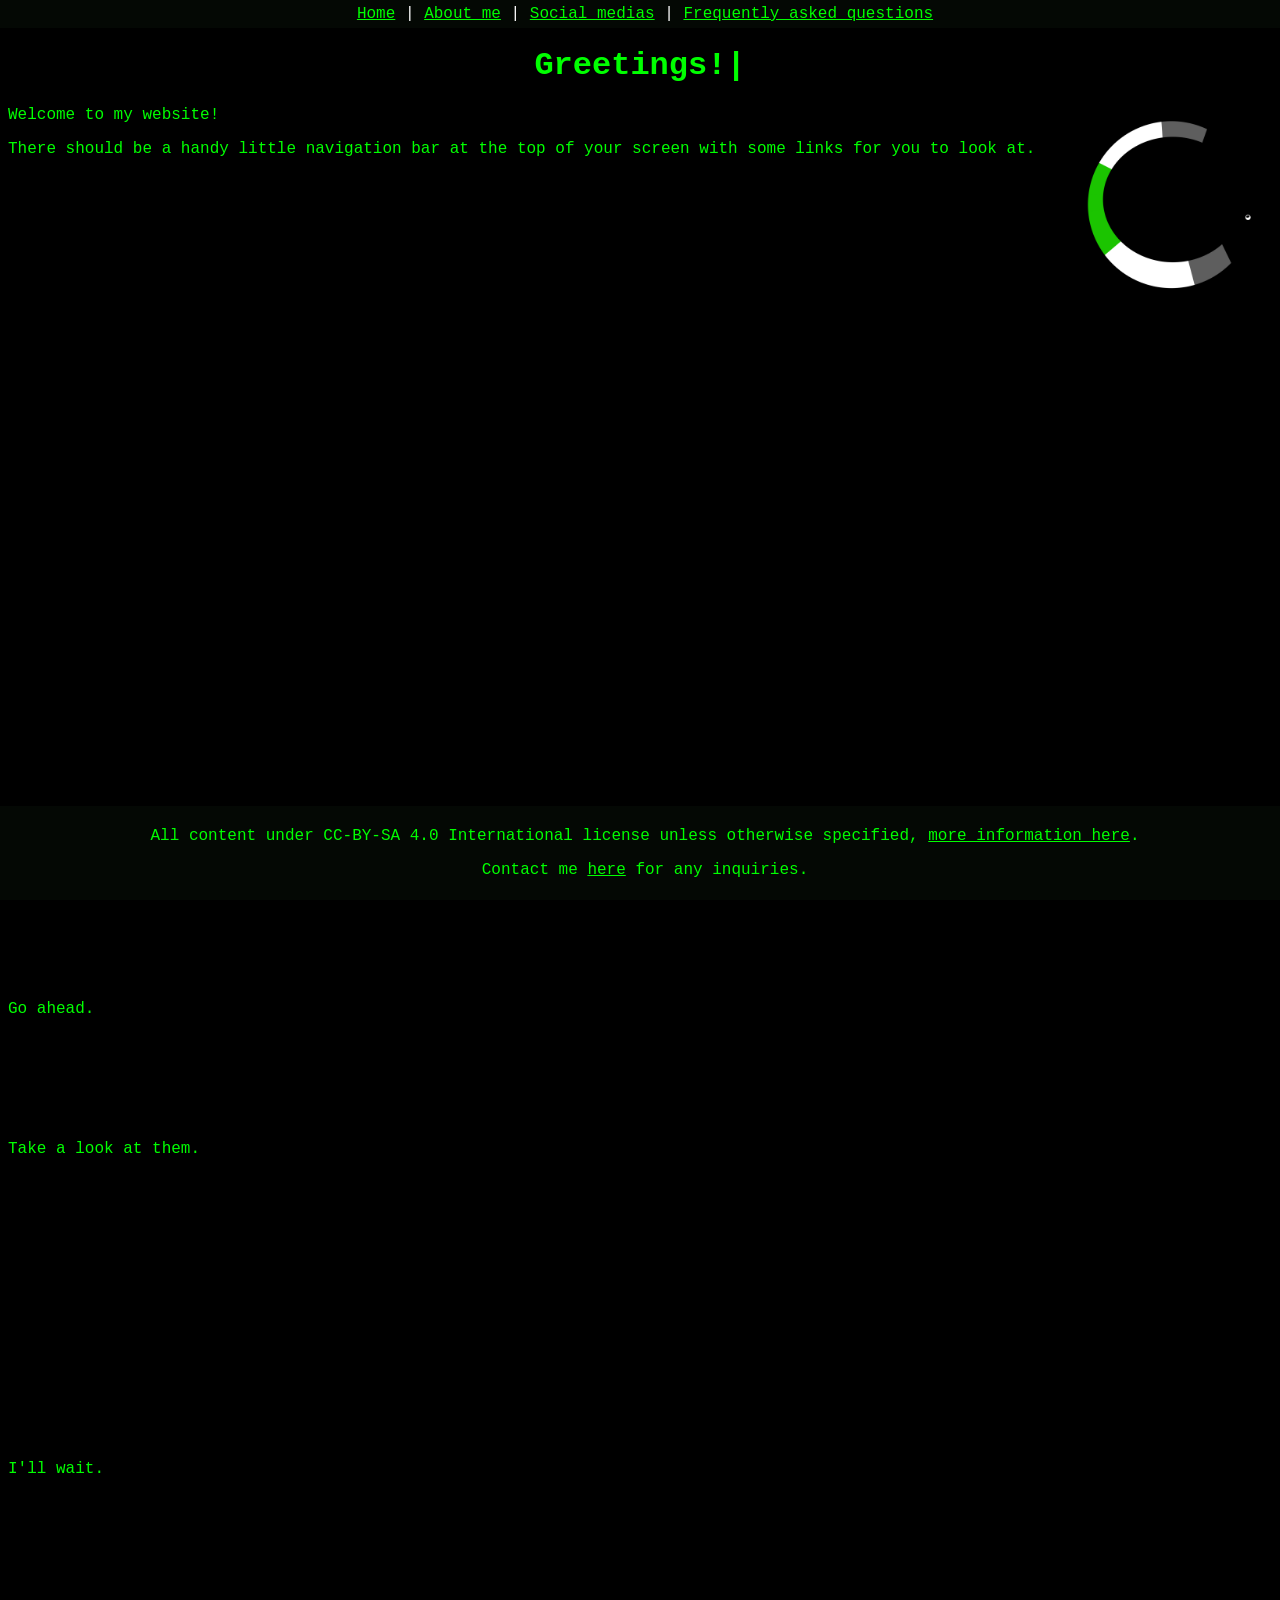
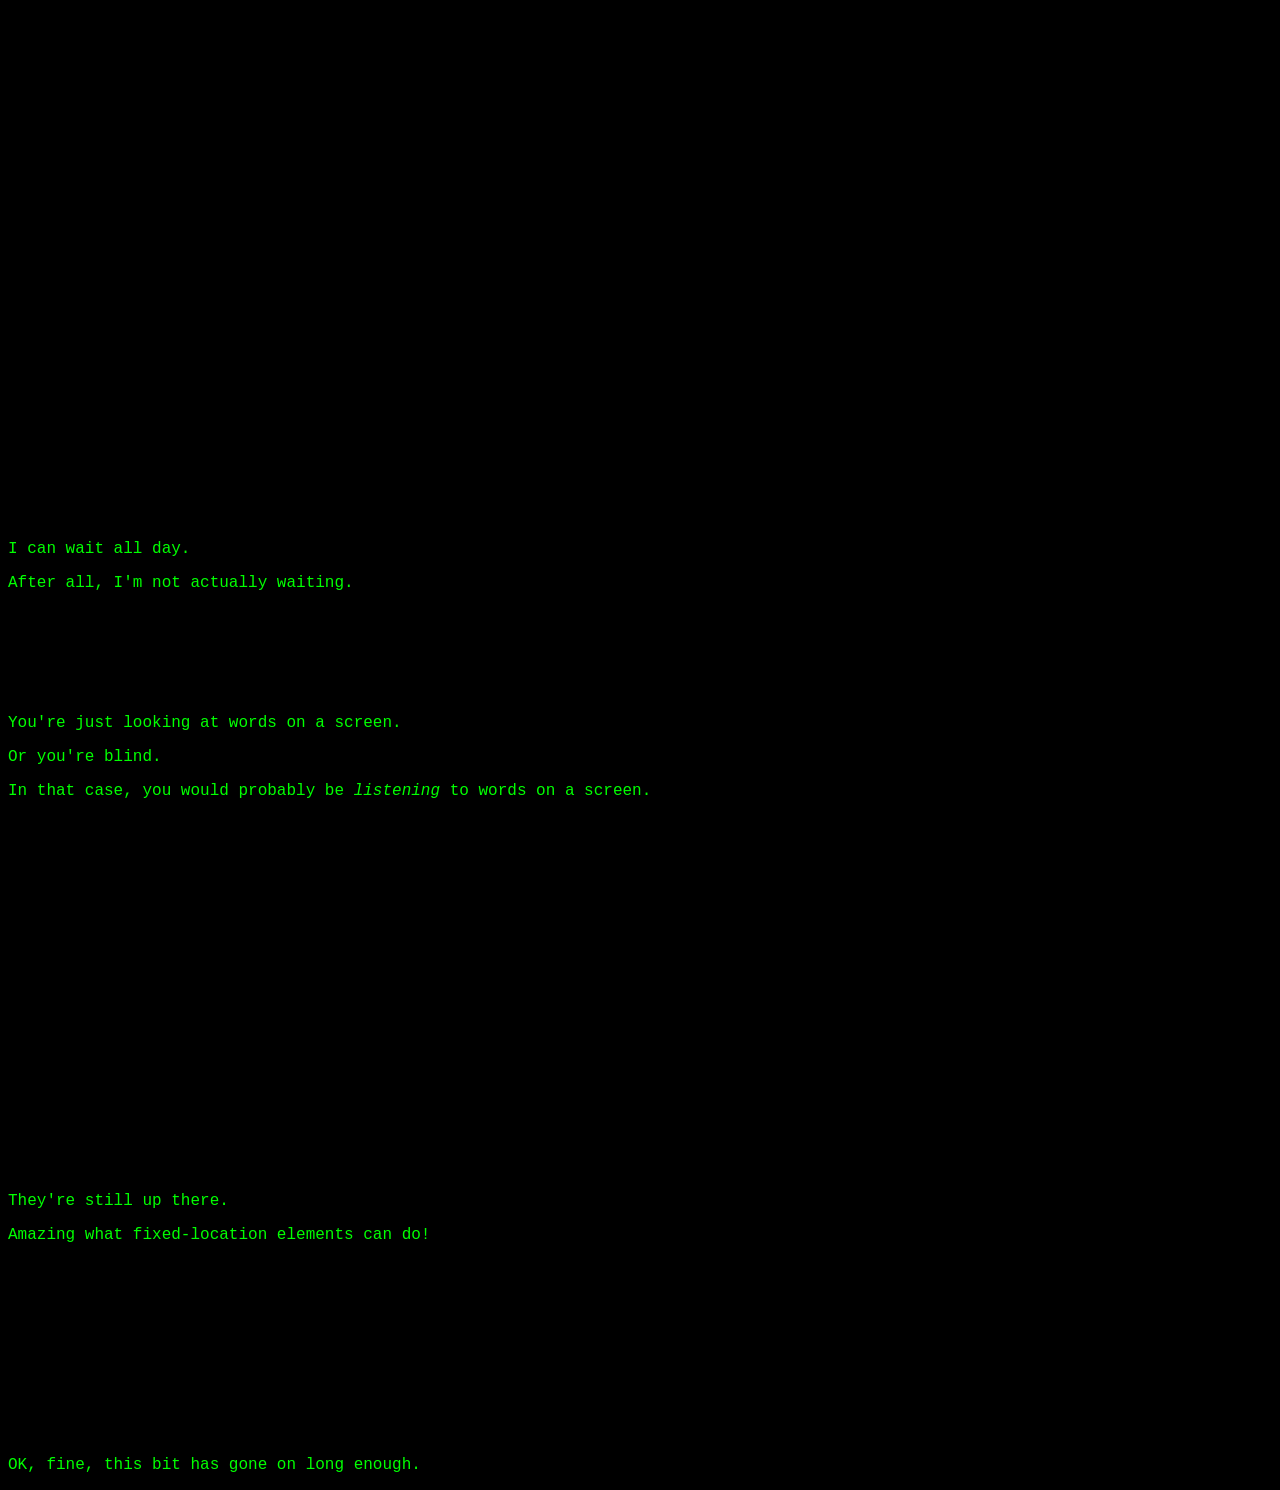
<file: index.html>
<!DOCTYPE html>
<html>
  <head>
    <meta charset="UTF-8">
    <meta name="viewport" content="width=device-width, initial-scale=1.0">
    <title>dot.py</title>
    <link href="/style.css" rel="stylesheet" type="text/css" media="all">
    <script src="/global_layout.js" defer></script>
  </head>
  <body>
    <global-header></global-header>
    <main>
    <h1 style="text-align:center">Greetings!<span class="blink">|</span></h1>
    <img src="/img/pfp.png" height="200px" width="200px" style="float:right">
    <p>Welcome to my website!</p>
    <p>There should be a handy little navigation bar at the top of your screen with some links for you to look at.</p>
    <br>
    <br>
    <br>
    <br>
    <br>
    <br>
    <br>
    <br>
    <br>
    <br>
    <br>
    <br>
    <br>
    <br>
    <br>
    <br>
    <br>
    <br>
    <br>
    <br>
    <br>
    <br>
    <br>
    <br>
    <br>
    <br>
    <br>
    <br>
    <br>
    <br>
    <br>
    <br>
    <br>
    <br>
    <br>
    <br>
    <br>
    <br>
    <br>
    <br>
    <br>
    <br>
    <br>
    <br>
    <br>
    <p>Go ahead.</p>
    <br>
    <br>
    <br>
    <br>
    <br>
    <p>Take a look at them.</p>
    <br>
    <br>
    <br>
    <br>
    <br>
    <br>
    <br>
    <br>
    <br>
    <br>
    <br>
    <br>
    <br>
    <br>
    <br>
    <p>I'll wait.</p>
    <br>
    <br>
    <br>
    <br>
    <br>
    <br>
    <br>
    <br>
    <br>
    <br>
    <br>
    <br>
    <br>
    <br>
    <br>
    <br>
    <br>
    <br>
    <br>
    <br>
    <br>
    <br>
    <br>
    <br>
    <br>
    <br>
    <br>
    <br>
    <br>
    <br>
    <br>
    <br>
    <br>
    <br>
    <br>
    <p>I can wait all day.</p>
    <p>After all, I'm not actually waiting.</p>
    <br>
    <br>
    <br>
    <br>
    <br>
    <p>You're just looking at words on a screen.</p>
    <p>Or you're blind.</p>
    <p>In that case, you would probably be <i>listening</i> to words on a screen.</p>
    <br>
    <br>
    <br>
    <br>
    <br>
    <br>
    <br>
    <br>
    <br>
    <br>
    <br>
    <br>
    <br>
    <br>
    <br>
    <br>
    <br>
    <br>
    <br>
    <br>
    <p>They're still up there.</p>
    <p>Amazing what fixed-location elements can do!</p>
    <br>
    <br>
    <br>
    <br>
    <br>
    <br>
    <br>
    <br>
    <br>
    <br>
    <p>OK, fine, this bit has gone on long enough.</p>
    </main>
    <global-footer></global-footer>
    </body>
</html>
</file>
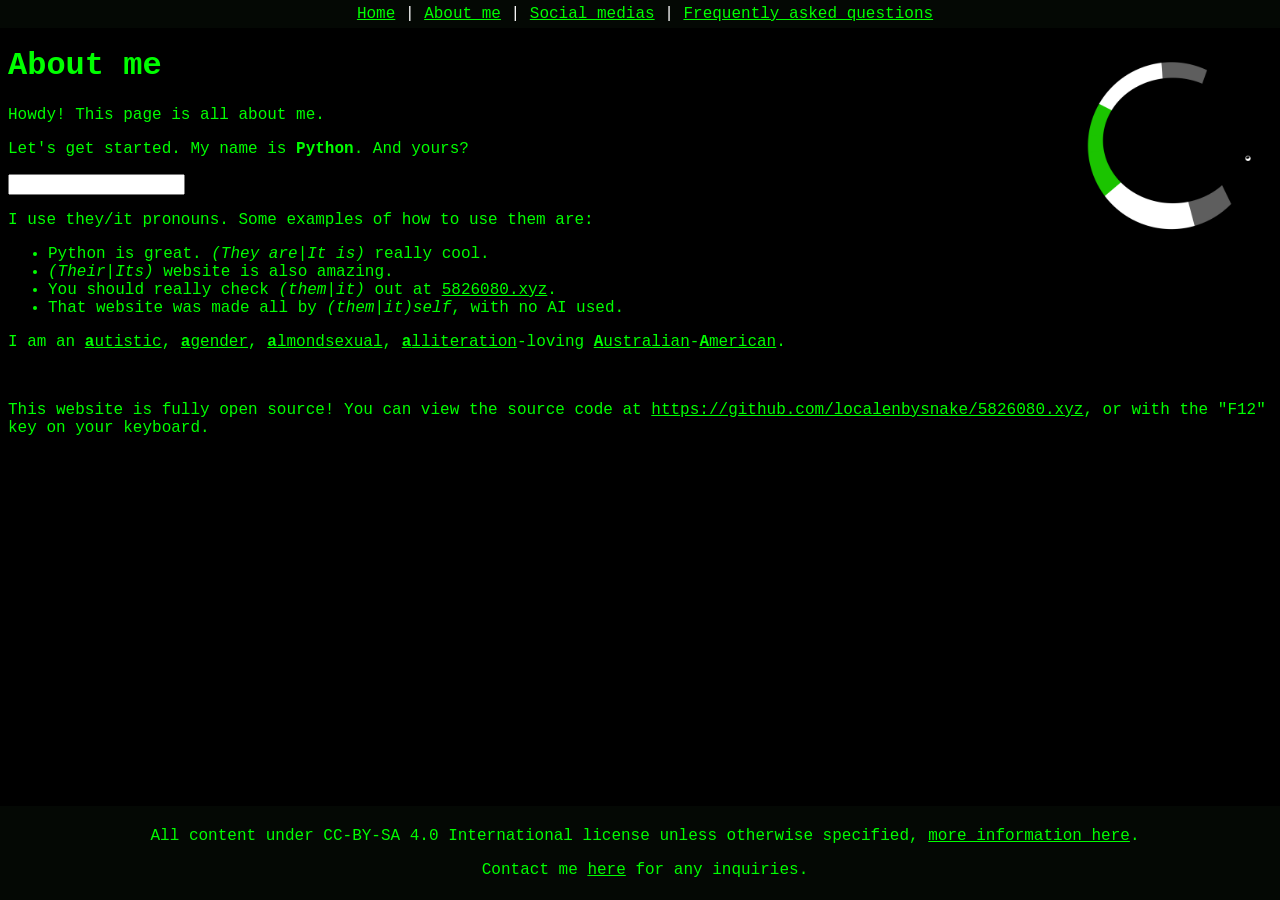
<file: about/index.html>
<!DOCTYPE html>
<html>
  <head>
    <meta charset="UTF-8">
    <meta name="viewport" content="width=device-width, initial-scale=1.0">
    <title>about_me</title>
    <link href="/style.css" rel="stylesheet" type="text/css" media="all">
    <script src="/global_layout.js" defer></script>
  </head>
  <body>
  <global-header></global-header>
    <main>
    <img src="/img/pfp.png" height="200px" width="200px" style="float:right;" class="spinner">
    <h1>About me</h1>
    <p>Howdy! This page is all about me.</p>
    <p>Let's get started. My name is <b>Python</b>. And yours?</p> <input type="text" title="This is a dummy textbox; it does not do anything.">
    <br>
    <p>I use they/it pronouns. Some examples of how to use them are:</p>
    <ul>
      <li>Python is great. <i>(They are|It is)</i> really cool.</li>
      <li><i>(Their|Its)</i> website is also amazing.</li>
      <li>You should really check <i>(them|it)</i> out at <a href="/">5826080.xyz</a>.</li>
      <li>That website was made all by <i>(them|it)self</i>,  with no AI used.</li>
    </ul>
    <p>I am an <a href="https://en.wikipedia.org/wiki/Autism"><b>a</b>utistic</a>, <a href="https://en.wikipedia.org/wiki/Agender"><b>a</b>gender</a>, <a href="https://lgbtqia.wiki/wiki/Almondsexual"><b>a</b>lmondsexual</a>, <a href="https://en.wikipedia.org/wiki/Alliteration"><b>a</b>lliteration</a>-loving <a href="https://en.wikipedia.org/wiki/Australians"><b>A</b>ustralian</a>-<a href="https://en.wikipedia.org/wiki/Americans"><b>A</b>merican</a>.</p>
    <br>
    <p>This website is fully open source! You can view the source code at <a href="https://github.com/localenbysnake/5826080.xyz">https://github.com/localenbysnake/5826080.xyz</a>, or with the "F12" key on your keyboard.</p>
    </main>
    <global-footer></global-footer>
  </body>
</html>
</file>
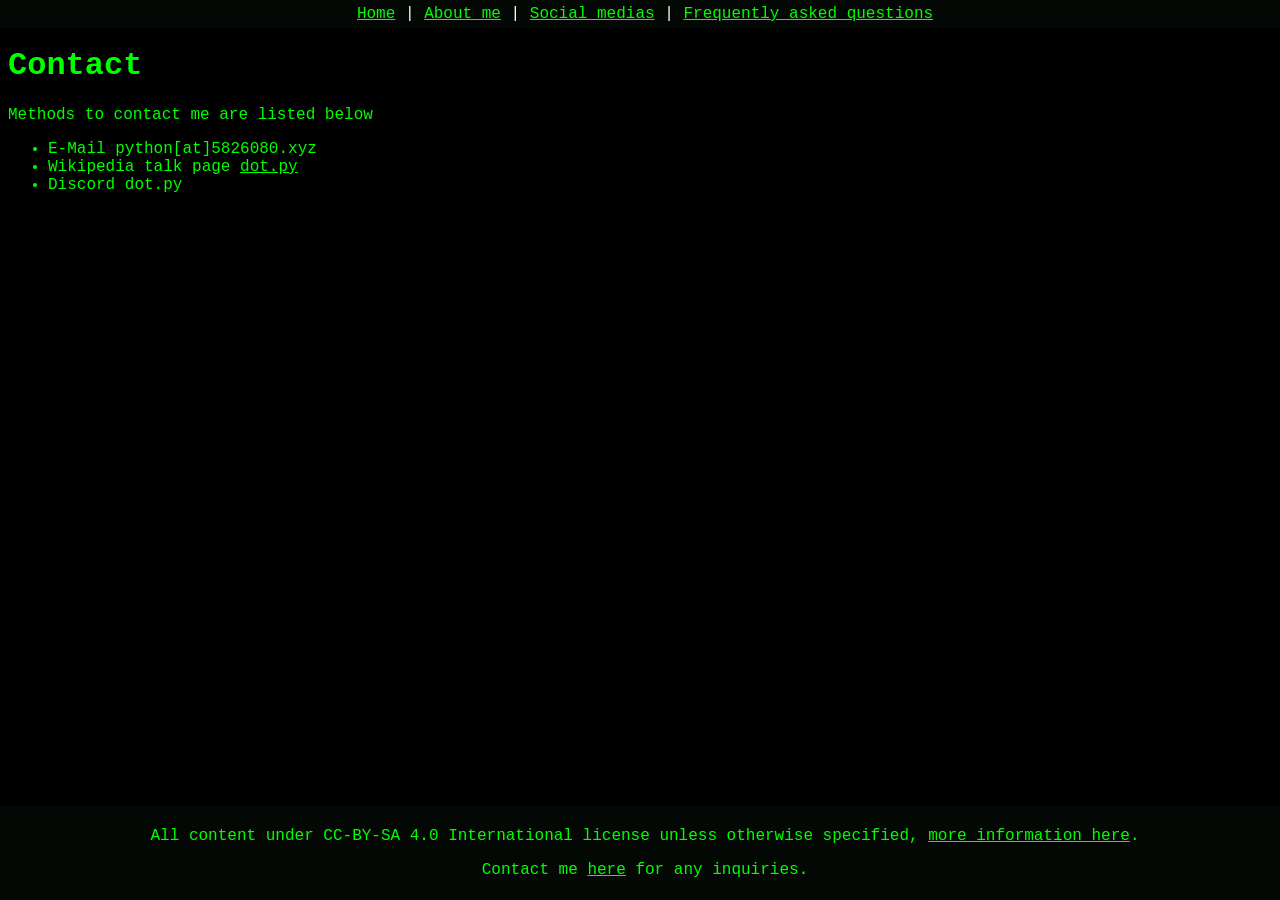
<file: about/contact/index.html>
<!DOCTYPE html>
<html>
  <head>
    <meta charset="UTF-8">
    <meta name="viewport" content="width=device-width, initial-scale=1.0">
    <title>contact_python</title>
    <link href="/style.css" rel="stylesheet" type="text/css" media="all">
    <script src="/global_layout.js" defer></script>
  </head>
  <body>
    <global-header></global-header>
    <main>
    <h1>Contact</h1>
    Methods to contact me are listed below
    <ul>
      <li>E-Mail python[at]5826080.xyz</li>
      <li>Wikipedia talk page <a href="https://en.wikipedia.org/wiki/user_talk:dot.py">dot.py</a></li>
      <li>Discord dot.py</li>
    </ul>
    </main>
    <global-footer></global-footer>
  </body>
</html>
</file>
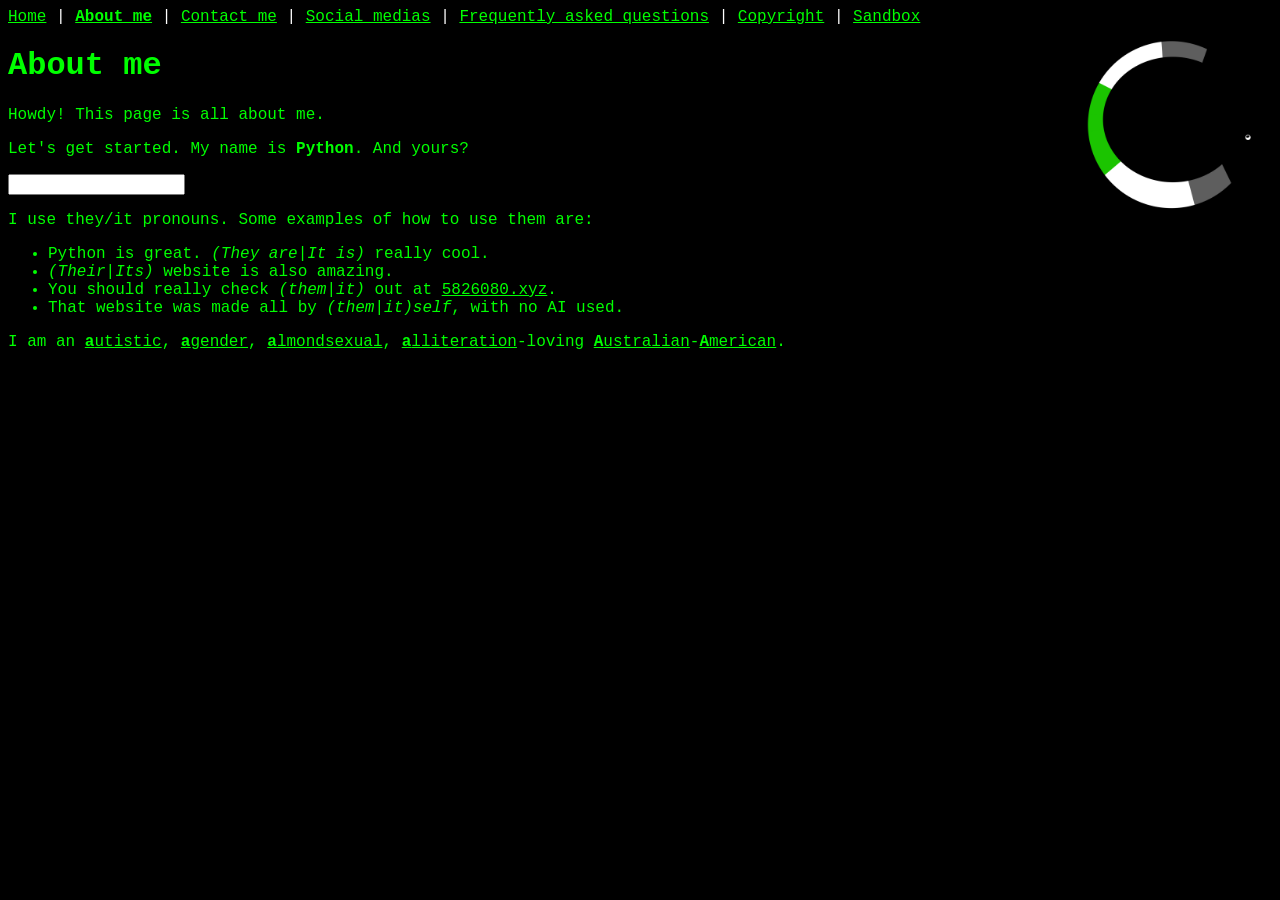
<file: about.html>
<!DOCTYPE html>
<html>
  <head>
    <meta charset="UTF-8">
    <meta name="viewport" content="width=device-width, initial-scale=1.0">
    <title>about_me</title>
    <link href="/style.css" rel="stylesheet" type="text/css" media="all">
  </head>
  <body>
    <nav id="navbar">
      <a href="/">Home</a> <span style="color:white">|</span>
      <a href="/about"><b>About me</b></a> <span style="color:white">|</span>
      <a href="/about/contact">Contact me</a> <span style="color:white">|</span>
      <a href="/about/contact/socials">Social medias</a> <span style="color:white">|</span>
      <a href="/about/faq">Frequently asked questions</a> <span style="color:white">|</span>
      <a href="/copyright">Copyright</a> <span style="color:white">|</span>
      <a href="/sand">Sandbox</a>
    </nav>
    <img src="/img/pfp.png" height="200px" width="200px" style="float:right;" class="spinner">
    <h1>About me</h1>
    <p>Howdy! This page is all about me.</p>
    <p>Let's get started. My name is <b>Python</b>. And yours?</p> <input type="text">
    <br>
    <p>I use they/it pronouns. Some examples of how to use them are:</p>
    <ul>
      <li>Python is great. <i>(They are|It is)</i> really cool.</li>
      <li><i>(Their|Its)</i> website is also amazing.</li>
      <li>You should really check <i>(them|it)</i> out at <a href="/">5826080.xyz</a>.</li>
      <li>That website was made all by <i>(them|it)self</i>,  with no AI used.</li>
    </ul>
    <p>I am an <a href="https://en.wikipedia.org/wiki/Autism"><b>a</b>utistic</a>, <a href="https://en.wikipedia.org/wiki/Agender"><b>a</b>gender</a>, <a href="https://lgbtqia.wiki/wiki/Almondsexual"><b>a</b>lmondsexual</a>, <a href="https://en.wikipedia.org/wiki/Alliteration"><b>a</b>lliteration</a>-loving <a href="https://en.wikipedia.org/wiki/Australians"><b>A</b>ustralian</a>-<a href="https://en.wikipedia.org/wiki/Americans"><b>A</b>merican</a>.</p>
  </body>
</html>
</file>
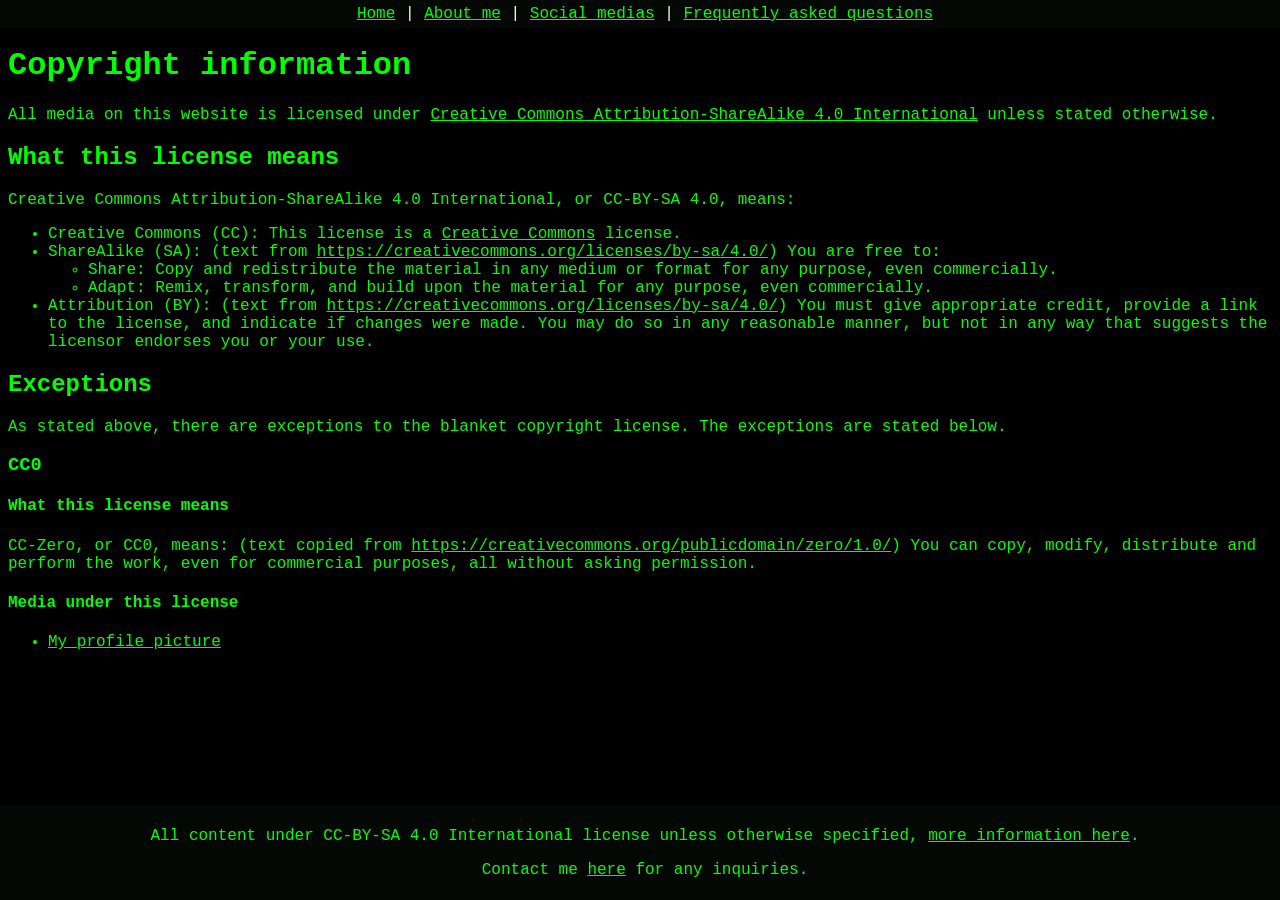
<file: copyright.html>
<!DOCTYPE html>
<html>
  <head>
    <meta charset="UTF-8">
    <meta name="viewport" content="width=device-width, initial-scale=1.0">
    <title>copyright</title>
    <link href="/style.css" rel="stylesheet" type="text/css" media="all">
    <script src="/global_layout.js" defer></script>
  </head>
  <body>
    <global-header></global-header>
    <main>
    <h1>Copyright information</h1>
    All media on this website is licensed under <a href="https://creativecommons.org/licenses/by-sa/4.0/">Creative Commons Attribution-ShareAlike 4.0 International</a> unless stated otherwise.
    <h2>What this license means</h2>
    Creative Commons Attribution-ShareAlike 4.0 International, or CC-BY-SA 4.0, means:
    <ul>
      <li>Creative Commons (CC): This license is a <a href="https://creativecommons.org/">Creative Commons</a> license.</li>
      <li>ShareAlike (SA): (text from <a href="https://creativecommons.org/licenses/by-sa/4.0/">https://creativecommons.org/licenses/by-sa/4.0/</a>) You are free to:
      <ul>
        <li>Share: Copy and redistribute the material in any medium or format for any purpose, even commercially.</li>
        <li>Adapt: Remix, transform, and build upon the material for any purpose, even commercially. </li>
      </ul>
      </li>
      <li>Attribution (BY): (text from <a href="https://creativecommons.org/licenses/by-sa/4.0/">https://creativecommons.org/licenses/by-sa/4.0/</a>) You must give appropriate credit, provide a link to the license, and indicate if changes were made. You may do so in any reasonable manner, but not in any way that suggests the licensor endorses you or your use.</li>
    </ul>
    <h2>Exceptions</h2>
    As stated above, there are exceptions to the blanket copyright license. The exceptions are stated below.
    <h3>CC0</h3>
    <h4>What this license means</h4>
    CC-Zero, or CC0, means: (text copied from <a href="https://creativecommons.org/publicdomain/zero/1.0/">https://creativecommons.org/publicdomain/zero/1.0/</a>) You can copy, modify, distribute and perform the work, even for commercial purposes, all without asking permission.
    <h4>Media under this license</h4>
    <ul>
      <li><a href="/img/pfp.png">My profile picture</a></li>
    </ul>
    </main>
    <global-footer></global-footer>
  </body>
</html>
</file>
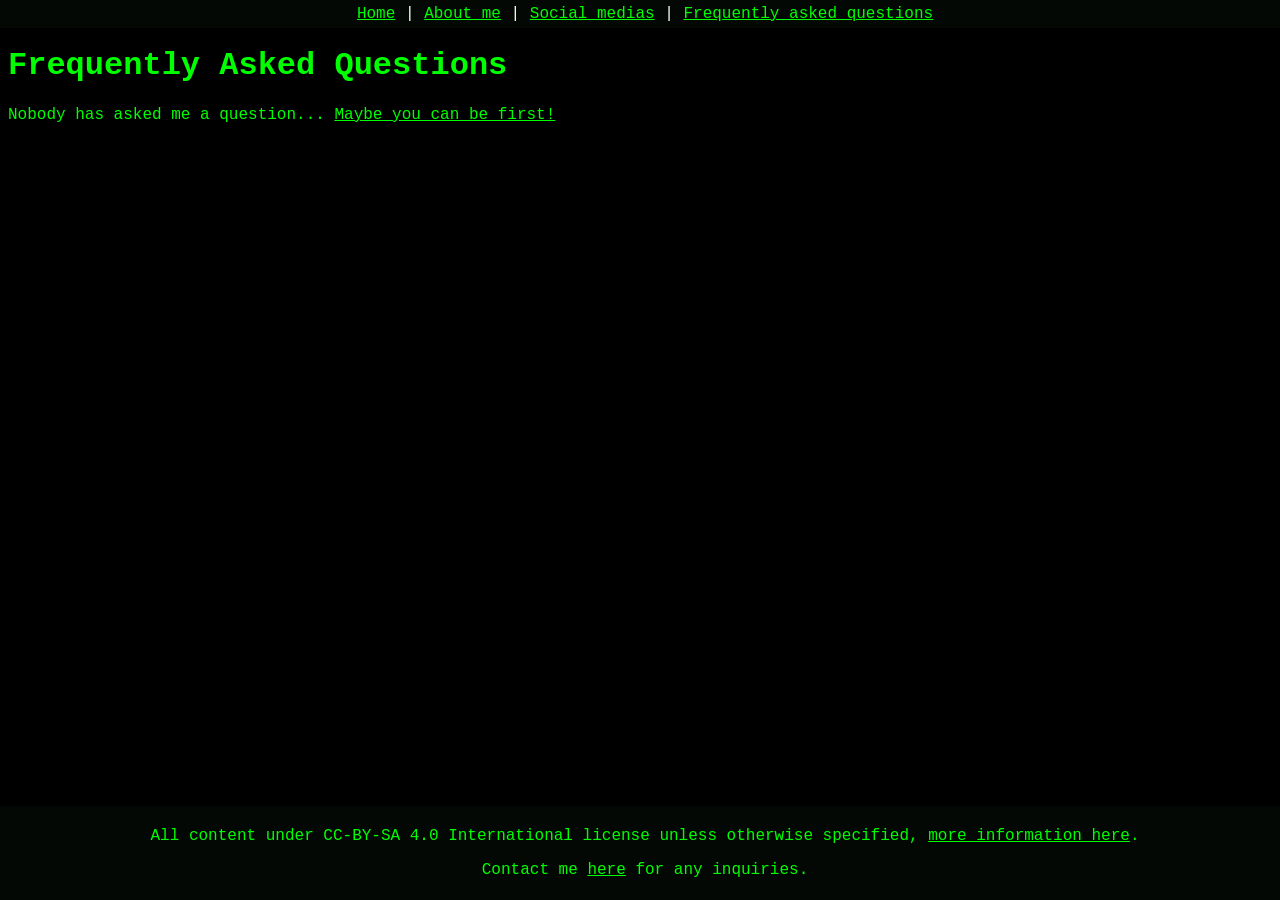
<file: about/faq.html>
<!DOCTYPE html>
<html>
  <head>
    <meta charset="UTF-8">
    <meta name="viewport" content="width=device-width, initial-scale=1.0">
    <title>faq</title>
    <link href="/style.css" rel="stylesheet" type="text/css" media="all">
    <script src="/global_layout.js" defer></script>
  </head>
  <body>
    <global-header></global-header>
    <main>
    <h1>Frequently Asked Questions</h1>
    <p>Nobody has asked me a question... <a href="/about/contact/">Maybe you can be first!</a></p>
    </main>
    <global-footer></global-footer>
  </body>
</html>
</file>
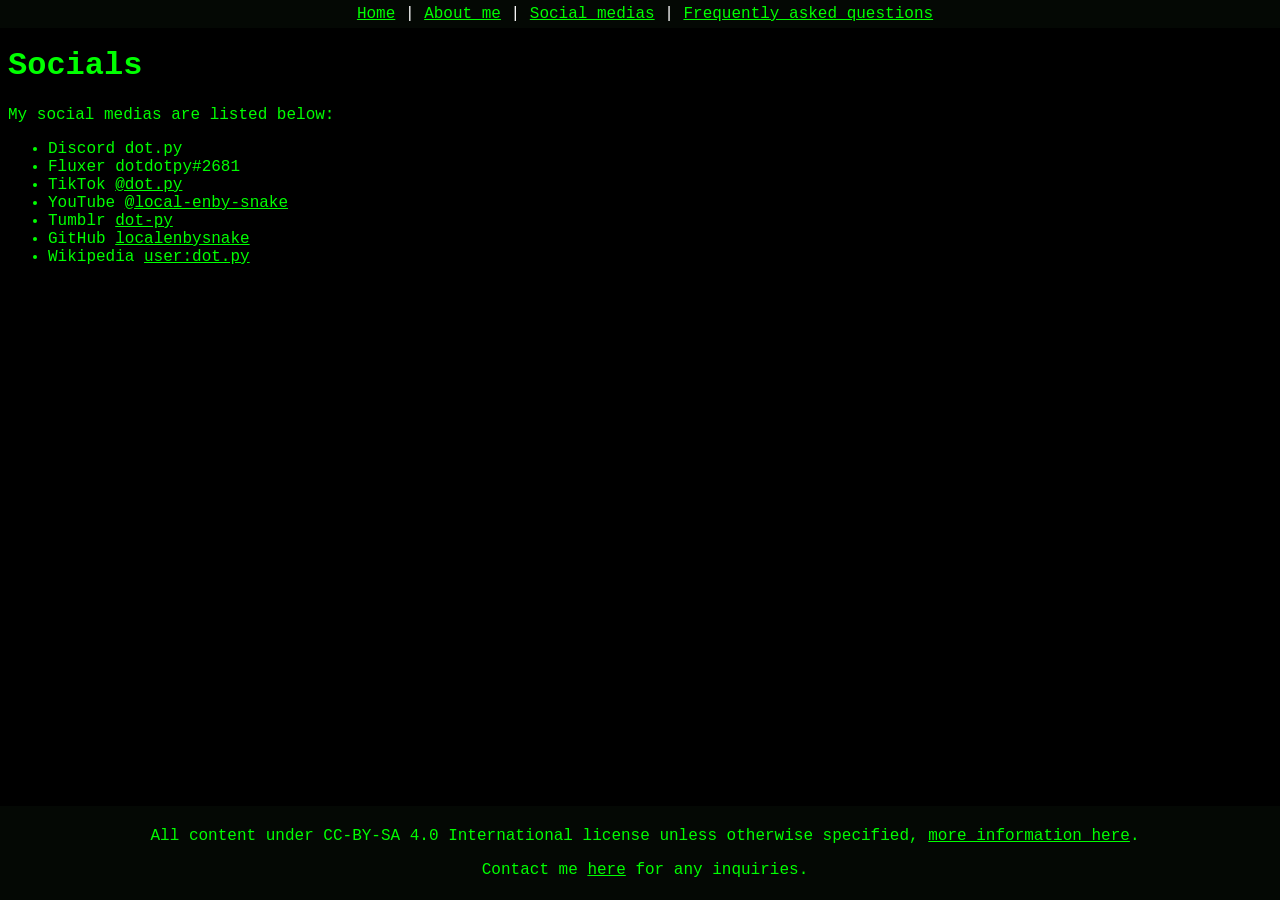
<file: about/contact/socials.html>
<!DOCTYPE html>
<html>
  <head>
    <meta charset="UTF-8">
    <meta name="viewport" content="width=device-width, initial-scale=1.0">
    <title>social_medias</title>
    <link href="/style.css" rel="stylesheet" type="text/css" media="all">
    <script src="/global_layout.js" defer></script>
  </head>
  <body>
    <global-header></global-header>
    <main>
    <h1>Socials</h1>
    <p>My social medias are listed below:</p>
    <ul>
      <li>Discord dot.py</li>
      <li>Fluxer dotdotpy#2681</li>
      <li>TikTok <a href="https://www.tiktok.com/@dot.py">@dot.py</a></li>
      <li>YouTube <a href="https://youtube.com/@local-enby-snake">@local-enby-snake</a></li>
      <li>Tumblr <a href="https://www.tumblr.com/dot-py">dot-py</a></li>
      <li>GitHub <a href="https://github.com/localenbysnake">localenbysnake</a></li>
      <li>Wikipedia <a href="https://en.wikipedia.org/wiki/user:dot.py">user:dot.py</a></li>
    </ul>
    </main>
    <global-footer></global-footer>
  </body>
</html>
</file>
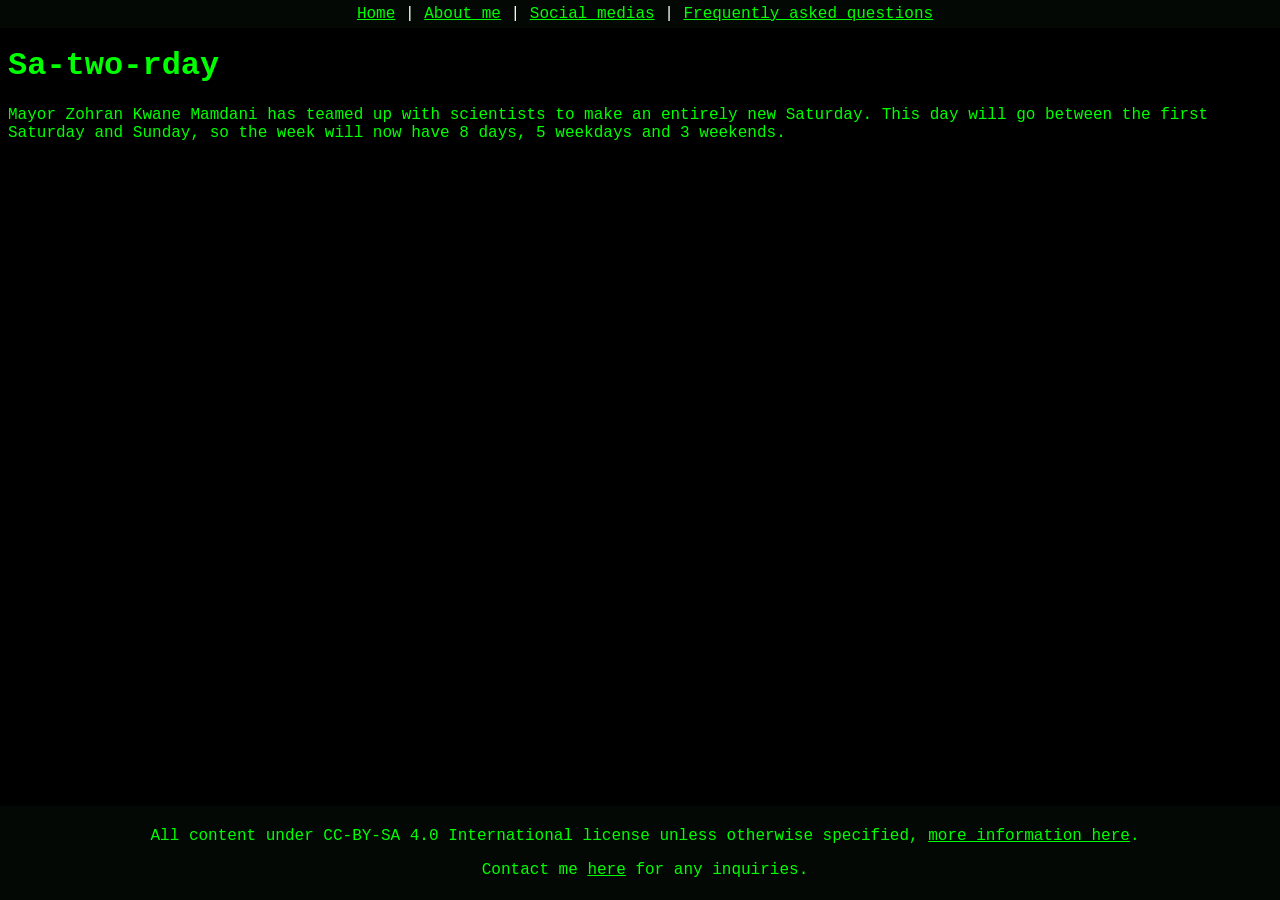
<file: etc/ramblings/satworday.html>
<!DOCTYPE html>
<html>
  <head>
    <meta charset="UTF-8">
    <meta name="viewport" content="width=device-width, initial-scale=1.0">
    <title>Sa-two-rday</title>
    <link href="/style.css" rel="stylesheet" type="text/css" media="all">
    <script src="/global_layout.js" defer></script>
  </head>
  <body>
    <global-header></global-header>
    <main>
    <h1>Sa-two-rday</h1>
    <p>Mayor Zohran Kwane Mamdani has teamed up with scientists to make an entirely new Saturday. This day will go between the first Saturday and Sunday, so the week will now have 8 days, 5 weekdays and 3 weekends.</p>
    </main>
    <global-footer></global-footer>
  </body>
</html>
</file>
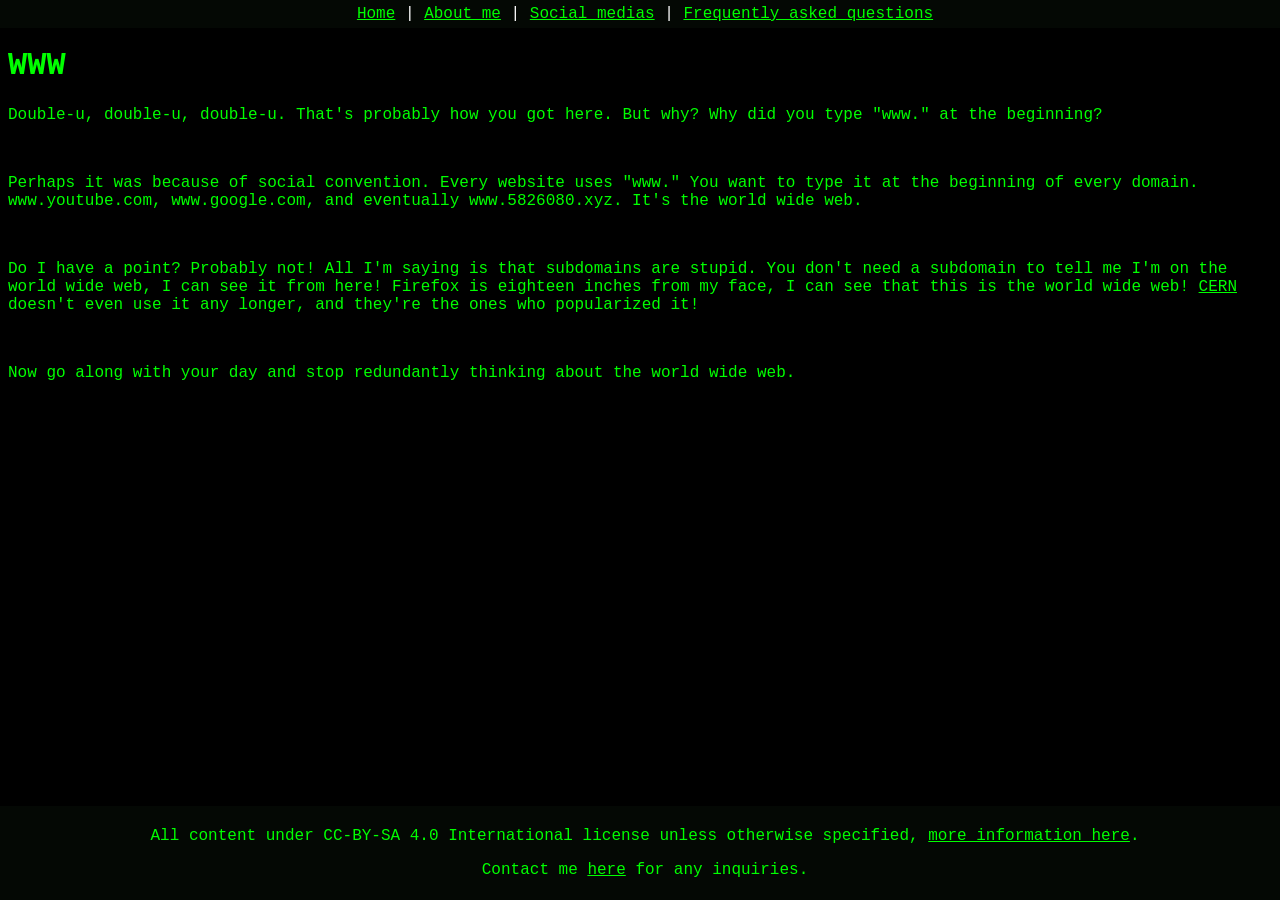
<file: etc/ramblings/www.html>
<!DOCTYPE html>
<html>
  <head>
    <meta charset="UTF-8">
    <meta name="viewport" content="width=device-width, initial-scale=1.0">
    <title>www</title>
    <link href="/style.css" rel="stylesheet" type="text/css" media="all">
    <script src="/global_layout.js" defer></script>
  </head>
  <body>
    <global-header></global-header>
    <main>
    <h1>WWW</h1>
    <p>Double-u, double-u, double-u. That's probably how you got here. But why? Why did you type "www." at the beginning?</p>
    <br>
    <p>Perhaps it was because of social convention. Every website uses "www." You want to type it at the beginning of every domain. www.youtube.com, www.google.com, and eventually www.5826080.xyz. It's the world wide web.</p>
    <br>
    <p>Do I have a point? Probably not! All I'm saying is that subdomains are stupid. You don't need a subdomain to tell me I'm on the world wide web, I can see it from here! Firefox is eighteen inches from my face, I can see that this is the world wide web! <a href="https://home.cern/">CERN</a> doesn't even use it any longer, and they're the ones who popularized it!</p>
    <br>
    <p>Now go along with your day and stop redundantly thinking about the world wide web.</p>
    </main>
    <global-footer></global-footer>
  </body>
</html>
</file>
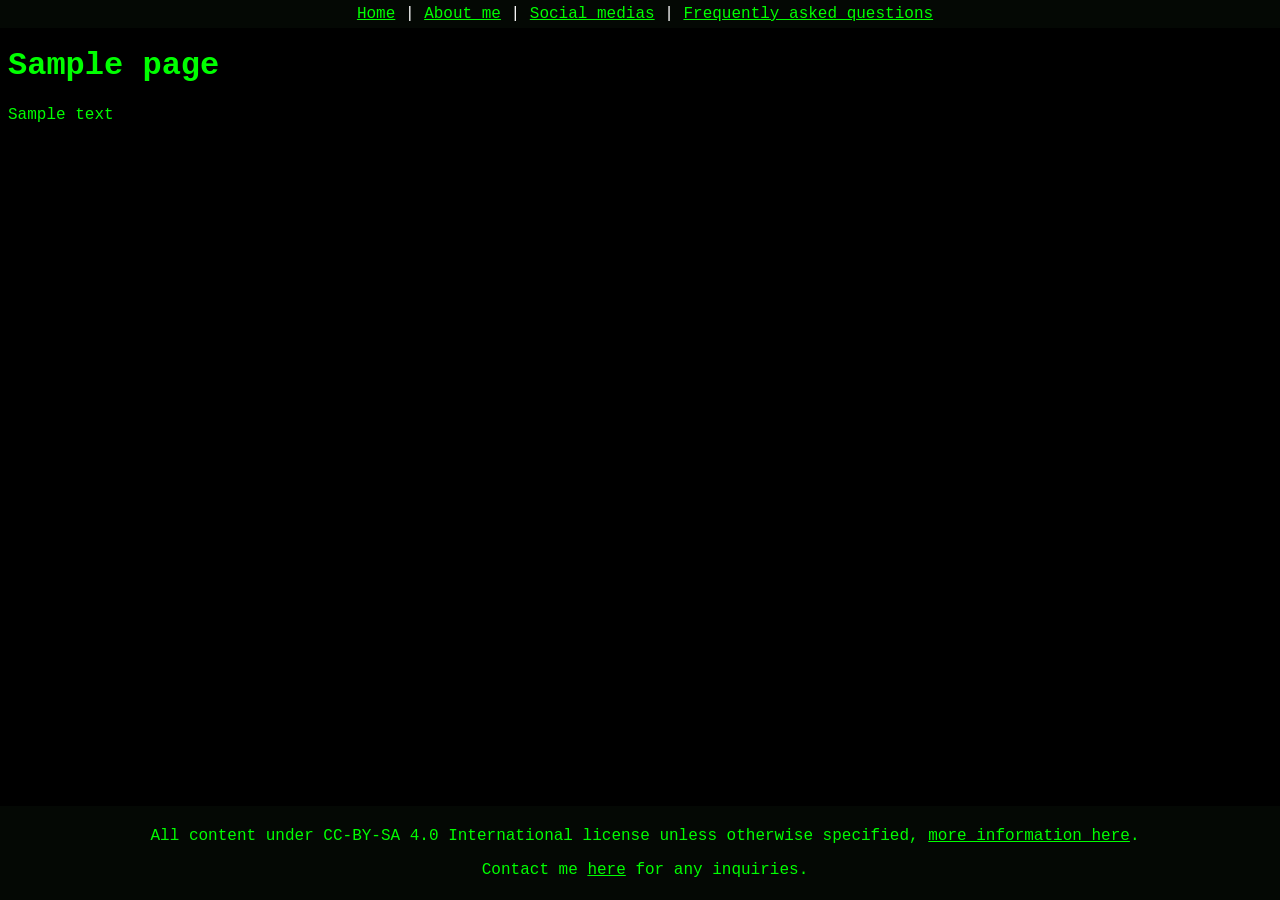
<file: etc/testings/samplepage.html>
<!DOCTYPE html>
<html>
  <head>
    <meta charset="UTF-8">
    <meta name="viewport" content="width=device-width, initial-scale=1.0">
    <title>sample</title>
    <link href="/style.css" rel="stylesheet" type="text/css" media="all">
    <script src="/global_layout.js" defer></script>
  </head>
  <body>
    <global-header></global-header>
    <main>
        <h1>Sample page</h1>
        <p>Sample text</p>
    </main>
    <global-footer></global-footer>
  </body>
</html>
</file>
<file: style.css>
body {
  background-color: black;
  color: #0F0;
  font-family: "Courier New", Courier, Monospace;
}
@keyframes blink {
  0% {
    opacity: 1;
  }
  50% {
    opacity: 0;
  }
  100% {
    opacity: 1;
  }
}
.blink {
  animation: blink 1s steps(1, end) infinite;
}
a:link {
  color:#0F0;
}
a:visited {
  color:#0A0;
}
.navbar {
  position: fixed;
  left: 0;
  top: 0;
  width: 100%;
  text-align: center;
  background-color: #040804;
  padding: 5px;
}
.foot {
position: fixed;
left: 0;
bottom: 0;
width: 100%;
text-align: center;
background-color: #040804;
padding: 5px;
}
</file>
